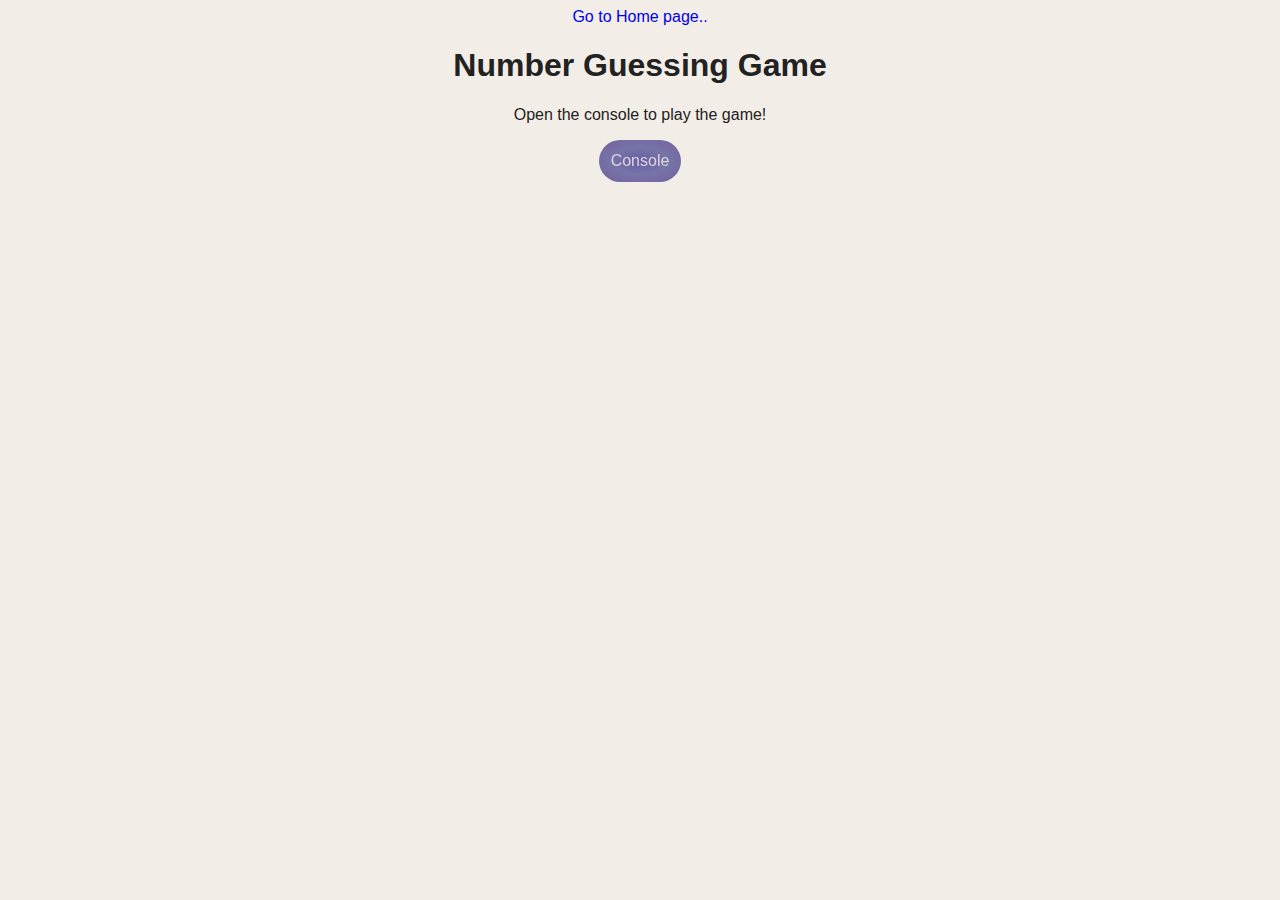
<file: guessingNumberGame.html>
<!DOCTYPE html>
<html lang="en">
<head>
    <meta charset="UTF-8">
    <meta name="viewport" content="width=device-width, initial-scale=1.0">
    <title> 🤔 Number Guesser </title>
    <link rel="stylesheet" href="styles.css">
</head>
<body>
    <a href="index.html">Go to Home page..</a>

    <h1>Number Guessing Game</h1>

    <p>Open the console to play the game!</p>

    <button class="gameStart">Console</button>

    <script src="numberGuessingGame.js"></script>
</body>
</html>
</file>
<file: styles.css>
body {
    font-family: sans-serif;
    color: #222;
    background-color: rgb(242, 237, 230);
    text-align: center;
}

a{
    text-decoration: none;
}

a:visited{
    color: #222;
}

a:hover{
    transition: 0.2s ease-in-out;
    filter: invert(50%);
}

button{
    border: 2px solid transparent;
    border-radius: 50px;
    border-image-slice: 1;
    background-image: radial-gradient(rgb(112, 83, 230), rgb(115, 112, 217), rgb(126, 91, 203));
    filter: grayscale(50%);
    padding: 10px;
    font-size: 16px;
    color: #ded7d7;
}

button:hover{
    filter: brightness(1.1) grayscale(0);
    transform: scale(1.1);
    transition: 0.2s ease-in-out;
    cursor: pointer;
}
</file>
